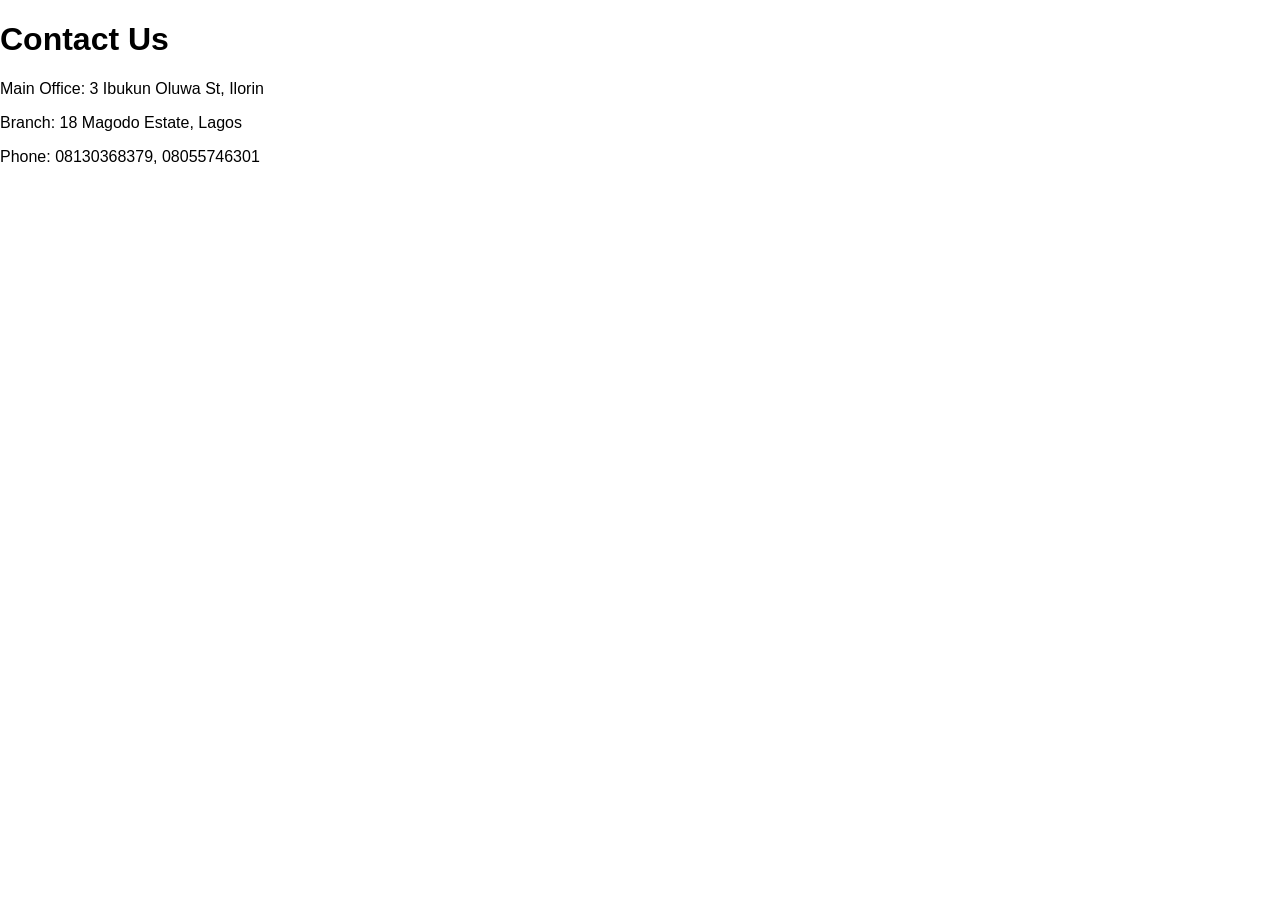
<file: contact.html>
<!DOCTYPE html><html><head><link rel='stylesheet' href='style.css'></head><body>
      <h1>Contact Us</h1>
      <p>Main Office: 3 Ibukun Oluwa St, Ilorin</p>
      <p>Branch: 18 Magodo Estate, Lagos</p>
      <p>Phone: 08130368379, 08055746301</p>
    </body></html>
</file>
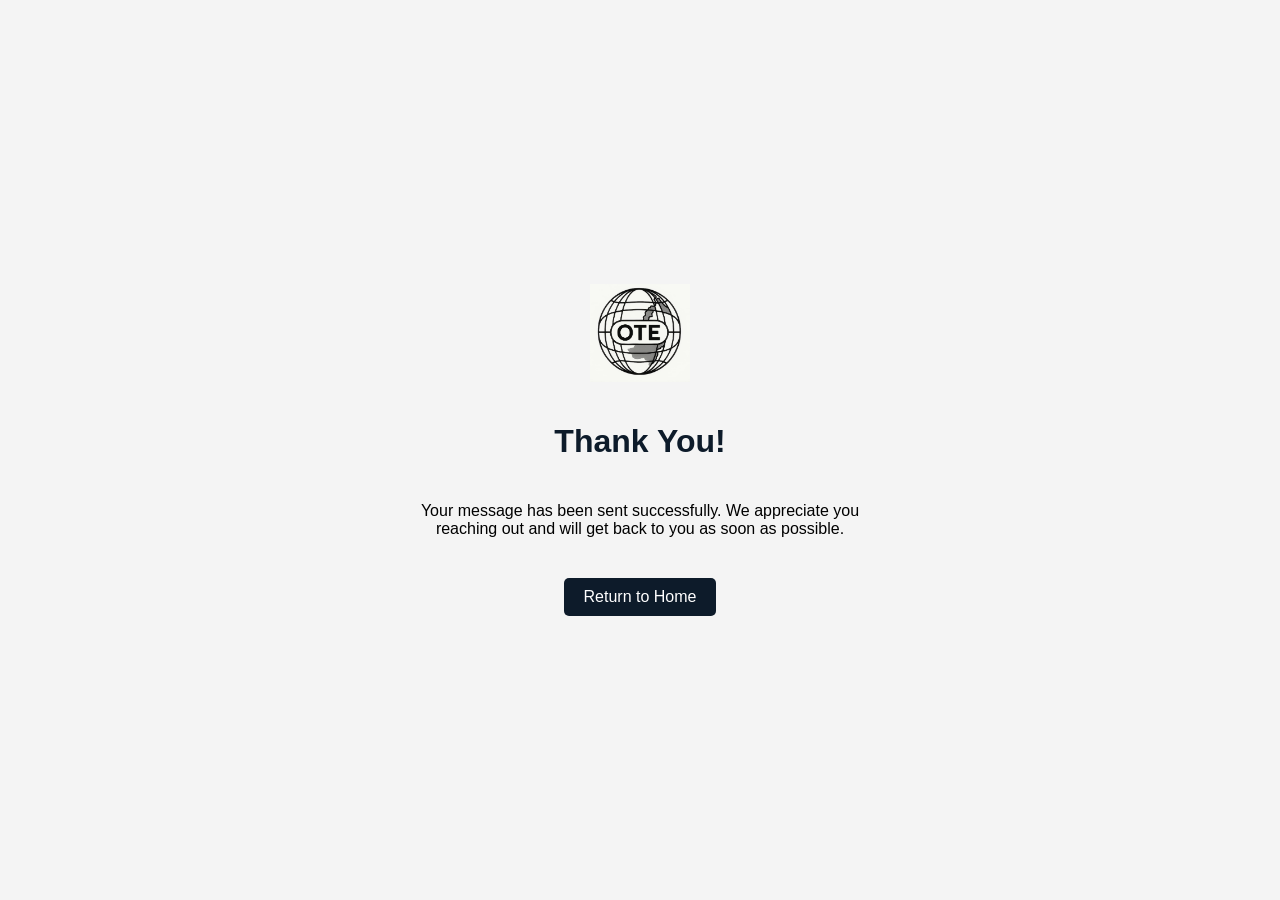
<file: thank you.html>
<!DOCTYPE html>
<html lang="en">
<head>
  <meta charset="UTF-8" />
  <meta name="viewport" content="width=device-width, initial-scale=1.0" />
  <title>Thank You</title>
  <style>
    body {
      display: flex;
      flex-direction: column;
      align-items: center;
      justify-content: center;
      height: 100vh;
      margin: 0;
      font-family: Arial, sans-serif;
      background-color: #f4f4f4;
      text-align: center;
    }
    img {
      width: 100px;
      margin-bottom: 20px;
    }
    h1 {
      color: #0d1b2a;
    }
    p {
      max-width: 500px;
      margin: 20px;
    }
    a {
      color: white;
      background-color: #0d1b2a;
      padding: 10px 20px;
      text-decoration: none;
      border-radius: 5px;
      margin-top: 20px;
      display: inline-block;
    }
  </style>
</head>
<body>
  <img src="images/logo.jpg" alt="Company Logo">
  <h1>Thank You!</h1>
  <p>Your message has been sent successfully. We appreciate you reaching out and will get back to you as soon as possible.</p>
  <a href="index.html">Return to Home</a>
</body>
</html>
</file>
<file: style.css>
body {
  font-family: Arial, sans-serif;
  margin: 0; padding: 0;
  animation: fadeIn 1s ease-in;
}
@keyframes fadeIn {
  from { opacity: 0; }
  to { opacity: 1; }
}
header, footer {
  background: #222; color: #fff; padding: 20px; text-align: center;
}
nav a {
  color: white; margin: 0 10px; text-decoration: none;
}
.logo { max-width: 100px; }
main { padding: 20px; }
.gallery img {
  width: 30%; margin: 10px; transition: transform 0.3s ease;
}
.gallery img:hover {
  transform: scale(1.05);
}
</file>
